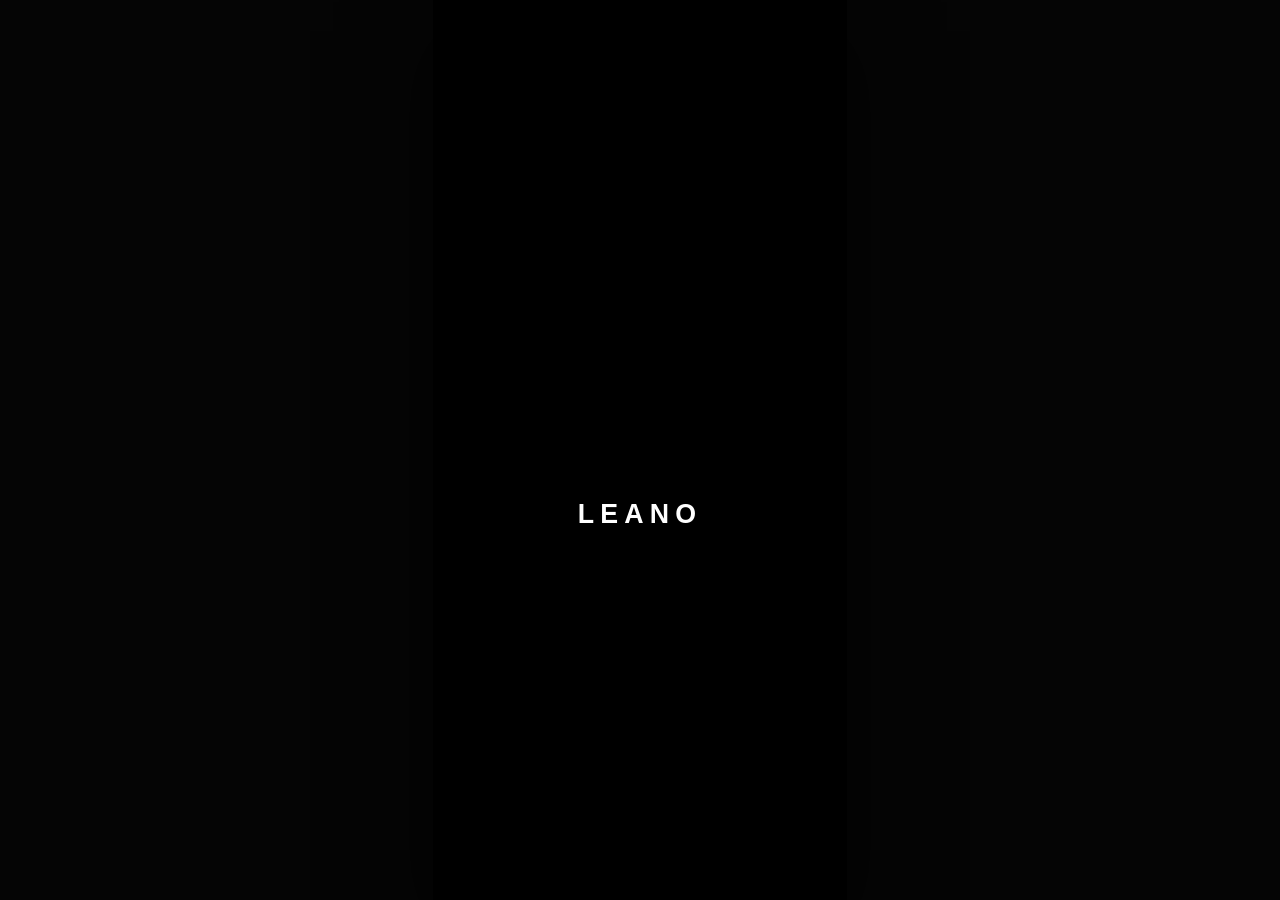
<file: index.html>
<!DOCTYPE html>
<html lang="zh-CN">
<head>
<meta charset="utf-8">
<meta name="viewport" content="width=device-width, initial-scale=1, maximum-scale=1, user-scalable=no, viewport-fit=cover">
<meta name="theme-color" content="#000000">
<link rel="icon" href="icons/icon-192.png">
<meta name="mobile-web-app-capable" content="yes">
<meta name="apple-mobile-web-app-capable" content="yes">
<meta name="apple-mobile-web-app-status-bar-style" content="black-translucent">
<meta name="apple-mobile-web-app-title" content="Leano">
<link rel="manifest" href="manifest.webmanifest">
<link rel="apple-touch-icon" href="icons/icon-180.png">
<title>Leano · 小手机</title>
<link rel="stylesheet" href="css/base.css">
<link rel="stylesheet" href="css/apps.css">
<link rel="stylesheet" href="css/theme.css">
</head>
<body>
<div id="stage">
  <div id="screen">
    <div id="boot" class="layer boot"></div>
    <div id="agegate" class="layer agegate hidden"></div>
    <div id="lock" class="layer lock hidden"></div>
    <div id="home" class="layer home hidden"></div>
    <div id="appview" class="layer appview hidden"></div>
    <div id="statusbar" class="statusbar hidden"></div>
    <div id="homeindicator" class="homeindicator hidden"></div>
    <div id="controlcenter" class="cc hidden"></div>
    <div id="notifcenter" class="notif hidden"></div>
    <div id="switcher" class="switcher hidden"></div>
    <div id="sheet" class="sheet hidden"></div>
    <div id="toast" class="toast hidden"></div>
    <div id="curtain" class="curtain"></div>
  </div>
</div>
<script src="js/icons.js"></script>
<script src="js/data.js"></script>
<script src="js/store.js"></script>
<script src="js/ui.js"></script>
<script src="js/engine.js"></script>
<script src="js/home.js"></script>
<script src="js/apps-core.js"></script>
<script src="js/apps-extra.js"></script>
<script src="js/system.js"></script>
<script src="js/main.js"></script>
</body>
</html>
</file>
<file: css/base.css>
/* ============ Leano base ============ */
:root{
  --ink:#0a0a0a; --ink2:#141414; --paper:#f4f4f0; --gray:#9a9a9a; --gray2:#6f6f6f;
  --line:rgba(255,255,255,.14); --line2:rgba(0,0,0,.12);
  --statusH:54px; --dockH:96px; --homebarH:30px;
  --sw:#ffffff; --t:#f2f2ee; --t2:#b8b8b4; --card:rgba(255,255,255,.08);
  --font:-apple-system,BlinkMacSystemFont,"SF Pro Display","PingFang SC","HarmonyOS Sans SC","Microsoft YaHei",sans-serif;
}
*{box-sizing:border-box; -webkit-tap-highlight-color:transparent; user-select:none;}
html,body{margin:0;padding:0;background:#000;height:100%;overflow:hidden;font-family:var(--font);}
img{-webkit-user-drag:none;}
#stage{position:fixed; inset:0; background:#050505; display:flex; align-items:center; justify-content:center;}
#screen{position:relative; width:402px; height:874px; overflow:hidden; background:#000; transform-origin:center center;
  box-shadow:0 30px 80px rgba(0,0,0,.7); border-radius:0;}
.layer{position:absolute; inset:0;}
.hidden{display:none !important;}
.curtain{position:absolute; inset:0; background:#000; opacity:0; pointer-events:none; z-index:120; transition:opacity .25s;}

/* ---------- boot ---------- */
.boot{background:#000; display:flex; flex-direction:column; align-items:center; justify-content:center; z-index:100;}
.boot .logo{width:110px;height:110px; display:flex;align-items:center;justify-content:center; animation:bootPulse 1s ease;}
.boot .brand{margin-top:14px; color:#fff; font-size:26px; font-weight:700; letter-spacing:6px; opacity:0; animation:bootFade .7s .2s forwards;}
@keyframes bootPulse{0%{transform:scale(.7);opacity:.2}60%{transform:scale(1.06);opacity:1}100%{transform:scale(1)}}
@keyframes bootFade{to{opacity:1}}
.boot.done{animation:bootOut .45s forwards;}
@keyframes bootOut{to{opacity:0; visibility:hidden}}

/* ---------- age gate ---------- */
.agegate{background:#000; z-index:90; display:flex; flex-direction:column; align-items:center; justify-content:center; padding:40px;}
.agegate .ag-card{width:100%; text-align:center;}
.agegate .ag-logo{width:96px;height:96px;margin:0 auto 18px;}
.agegate h1{color:#fff; font-size:30px; margin:0 0 6px; letter-spacing:4px; font-weight:700;}
.agegate .ag-sub{color:var(--t2); font-size:13px; letter-spacing:2px; margin-bottom:34px;}
.agegate .ag-note{color:#cfcfc9; font-size:13.5px; line-height:1.9; margin-bottom:30px; text-align:left; background:rgba(255,255,255,.05); border:1px solid var(--line); border-radius:18px; padding:16px 18px;}
.agegate .ag-note b{color:#fff;}
.agegate .ag-btn{width:100%; background:#fff; color:#000; font-size:16px; font-weight:600; padding:16px; border-radius:999px; cursor:pointer; border:none; transition:transform .12s, opacity .2s;}
.agegate .ag-btn:active{transform:scale(.97); opacity:.85;}
.agegate .ag-legal{margin-top:16px; color:var(--gray2); font-size:10.5px; line-height:1.7;}

/* ---------- lock ---------- */
.lock{background:#000; z-index:60;}
.lock .lock-bg{position:absolute; inset:0; background-size:cover; background-position:center; filter:brightness(.92); transform:scale(1.02);}
.lock .lock-shade{position:absolute; inset:0; background:linear-gradient(180deg,rgba(0,0,0,.28) 0%,rgba(0,0,0,.05) 32%,rgba(0,0,0,.05) 55%,rgba(0,0,0,.5) 100%);}
.lock .lock-top{position:absolute; top:116px; left:0; right:0; text-align:center;}
.lock .lock-date{color:rgba(255,255,255,.94); font-size:16px; letter-spacing:1px; text-shadow:0 1px 12px rgba(0,0,0,.5);}
.lock .lock-time{color:#fff; font-size:96px; font-weight:600; line-height:1.08; letter-spacing:-2px; text-shadow:0 2px 24px rgba(0,0,0,.45); font-variant-numeric:tabular-nums;}
.lock .lock-btm{position:absolute; left:0; right:0; bottom:56px; display:flex; align-items:flex-end; justify-content:space-between; padding:0 34px;}
.lock .lock-orb{width:62px; height:62px; border-radius:50%; background:linear-gradient(145deg, rgba(255,255,255,.38), rgba(255,255,255,.10)); border:1px solid rgba(255,255,255,.55); backdrop-filter:blur(18px) saturate(1.6); -webkit-backdrop-filter:blur(18px) saturate(1.6); box-shadow:0 8px 22px rgba(0,0,0,.28), inset 0 1px 0 rgba(255,255,255,.65), inset 0 -6px 12px rgba(255,255,255,.14); display:flex; align-items:center; justify-content:center; cursor:pointer; transition:transform .15s, background .2s; color:#fff;}
.lock .lock-orb:active{transform:scale(.92); background:linear-gradient(145deg, rgba(255,255,255,.5), rgba(255,255,255,.16));}
.lock .lock-mid{display:flex; flex-direction:column; align-items:center;}
.lock .lock-pill{display:flex; align-items:center; gap:8px; background:rgba(20,20,20,.66); border:1px solid rgba(255,255,255,.18); backdrop-filter:blur(14px); color:#fff; font-size:13px; padding:12px 20px; border-radius:999px; box-shadow:0 8px 24px rgba(0,0,0,.35);}
.lock .lock-pill .dot{width:7px;height:7px;border-radius:50%;background:#fff;opacity:.9;}
.lock .lock-hint{margin-top:0; color:rgba(255,255,255,.95); font-size:13px; letter-spacing:1px; text-shadow:0 1px 8px rgba(0,0,0,.6); display:flex; flex-direction:column; align-items:center; gap:4px;}
.lock .lock-hint .up{font-size:18px; animation:hintFloat 1.6s ease-in-out infinite;}
@keyframes hintFloat{0%,100%{transform:translateY(0)}50%{transform:translateY(-4px)}}

/* ---------- home ---------- */
.home{background:#000; z-index:10;}
.home-bg{position:absolute; inset:0; background-size:cover; background-position:center; filter:brightness(.78) saturate(.4);}
.home-shade{position:absolute; inset:0; background:linear-gradient(180deg,rgba(0,0,0,.5) 0%,rgba(0,0,0,.12) 34%,rgba(0,0,0,.12) 60%,rgba(0,0,0,.62) 100%);}
.home-pages{position:absolute; top:0; bottom:0; left:0; right:0; overflow:hidden;}
.home-track{position:absolute; top:0; bottom:0; left:0; display:flex; transition:transform .32s cubic-bezier(.3,.7,.2,1); will-change:transform;}
.page{width:402px; height:100%; position:relative; padding:74px 22px 110px; display:flex; flex-direction:column;}
.page::-webkit-scrollbar{display:none;}

/* widget strip */
.widget-strip{display:flex; gap:10px; margin-bottom:18px; flex:none;}
.widget-time{flex:1.3; min-width:0; background:linear-gradient(155deg, rgba(255,255,255,.30), rgba(255,255,255,.07)); border:1px solid rgba(255,255,255,.45); backdrop-filter:blur(24px) saturate(1.6); -webkit-backdrop-filter:blur(24px) saturate(1.6); border-radius:28px; padding:14px 16px; display:flex; flex-direction:column; justify-content:center; box-shadow:0 12px 30px rgba(0,0,0,.28), inset 0 1px 0 rgba(255,255,255,.6); position:relative; overflow:hidden;}
.wt-date{color:rgba(255,255,255,.92); font-size:12.5px; letter-spacing:.6px; font-weight:500; text-shadow:0 1px 8px rgba(0,0,0,.5);}
.wt-time{color:#fff; font-size:64px; font-weight:200; letter-spacing:-3px; font-variant-numeric:tabular-nums; line-height:1.02; margin:2px 0; text-shadow:0 2px 18px rgba(0,0,0,.35);}
.wt-sub{color:rgba(255,255,255,.75); font-size:11px; letter-spacing:1px; text-shadow:0 1px 8px rgba(0,0,0,.5);}
.widget-mini{flex:1.4; display:grid; grid-template-columns:1fr 1fr; gap:6px;}
.w-mini{background:linear-gradient(155deg, rgba(255,255,255,.24), rgba(255,255,255,.05)); border:1px solid rgba(255,255,255,.4); backdrop-filter:blur(18px) saturate(1.5); -webkit-backdrop-filter:blur(18px) saturate(1.5); border-radius:16px; display:flex; flex-direction:column; align-items:center; justify-content:center; gap:3px; padding:6px 2px; min-height:56px; box-shadow:inset 0 1px 0 rgba(255,255,255,.4);}
.w-mini .wm-ico{width:20px;height:20px;display:flex;align-items:center;justify-content:center;}
.w-mini .wm-t{color:#fff; font-size:15px; font-weight:700; letter-spacing:-.2px; font-variant-numeric:tabular-nums;}
.w-mini .wm-s{color:rgba(255,255,255,.6); font-size:8.5px; letter-spacing:.5px;}
.w-photo{flex:.72; border-radius:26px; overflow:hidden; border:1px solid rgba(255,255,255,.45); position:relative; min-height:104px; background:linear-gradient(155deg, rgba(255,255,255,.28), rgba(255,255,255,.06)); box-shadow:0 12px 26px rgba(0,0,0,.25), inset 0 1px 0 rgba(255,255,255,.5);}
.w-photo img{width:100%; height:100%; object-fit:cover; display:block;}

/* app grid */
.app-grid{display:grid; grid-template-columns:repeat(4,1fr); gap:16px 6px; flex:none;}
.app-cell{display:flex; flex-direction:column; align-items:center; gap:6px; cursor:pointer;}
.app-cell .ic{width:60px; height:60px; border-radius:15px; overflow:hidden; position:relative; box-shadow:0 6px 16px rgba(0,0,0,.35); transition:transform .12s;}
.app-cell .ic img{width:100%;height:100%; display:block;}
.app-cell:active .ic{transform:scale(.9);}
.app-cell .lb{color:#fff; font-size:11.5px; text-shadow:0 1px 6px rgba(0,0,0,.8); max-width:72px; text-align:center; letter-spacing:.3px;}
.app-cell .bdg{position:absolute; top:-4px; right:-4px; min-width:17px; height:17px; padding:0 4px; background:#ff3b30; color:#fff; font-size:10px; font-weight:700; border-radius:999px; display:flex; align-items:center; justify-content:center; box-shadow:0 2px 6px rgba(0,0,0,.4);}
.home-sec{height:14px; flex:none;}

/* couple widget */
.couple-card{margin:2px 0 16px; background:linear-gradient(155deg, rgba(255,255,255,.26), rgba(255,255,255,.06)); border:1px solid rgba(255,255,255,.45); backdrop-filter:blur(24px) saturate(1.6); -webkit-backdrop-filter:blur(24px) saturate(1.6); border-radius:28px; padding:16px; display:flex; align-items:center; gap:14px; flex:none; cursor:pointer; box-shadow:0 12px 30px rgba(0,0,0,.28), inset 0 1px 0 rgba(255,255,255,.55);}
.couple-avs{display:flex; flex-direction:column; gap:0; position:relative;}
.couple-avs .big{width:54px;height:54px;border-radius:50%;border:2px solid #fff;overflow:hidden;}
.couple-avs .big img{width:100%;height:100%;}
.couple-avs .heart{position:absolute; left:-16px; top:50%; transform:translateY(-50%); width:26px;height:26px; background:#fff; border-radius:50%; display:flex;align-items:center;justify-content:center; color:#000;}
.couple-info{flex:1; min-width:0;}
.couple-names{color:#fff; font-size:17px; font-weight:700; letter-spacing:.5px; display:flex; gap:8px; align-items:center;}
.couple-sub{color:rgba(255,255,255,.68); font-size:12px; margin-top:4px; letter-spacing:.5px;}
.couple-days{margin-top:8px; display:inline-block; background:rgba(255,255,255,.1); border-radius:999px; padding:3px 12px; color:#fff; font-size:11px;}
.love-btn{flex:none; background:#fff; color:#000; border:none; border-radius:999px; padding:10px 16px; font-size:13px; font-weight:700; cursor:pointer; transition:transform .12s;}
.love-btn:active{transform:scale(.92);}
.love-btn.loved{background:transparent; color:#fff; border:1.5px solid rgba(255,255,255,.8);}

/* page2 extras */
.lover-card{background:linear-gradient(155deg, rgba(255,255,255,.24), rgba(255,255,255,.05)); border:1px solid rgba(255,255,255,.45); backdrop-filter:blur(22px) saturate(1.6); -webkit-backdrop-filter:blur(22px) saturate(1.6); border-radius:26px; padding:14px; display:flex; align-items:center; gap:12px; flex:1; cursor:pointer; min-width:0; box-shadow:0 10px 26px rgba(0,0,0,.25), inset 0 1px 0 rgba(255,255,255,.5);}
.lover-card .av{width:56px;height:56px;border-radius:50%;overflow:hidden;border:2px solid #fff;flex:none;}
.lover-card .av img{width:100%;height:100%;}
.lover-card .nm{color:#fff;font-size:17px;font-weight:700;}
.lover-card .tg{color:rgba(255,255,255,.6); font-size:11px; margin-top:3px; letter-spacing:.4px; white-space:nowrap; overflow:hidden; text-overflow:ellipsis;}
.lover-card .arr{color:#fff; margin-left:auto; opacity:.7; font-size:18px;}
.top2{display:flex; gap:10px; margin-bottom:16px; flex:none;}
.top2 .mini2{width:132px; display:grid; grid-template-columns:1fr 1fr; gap:8px; flex:none;}
.mini2 .w-mini{min-height:68px;}

/* collage */
.collage{position:relative; height:136px; margin:2px 10px 16px; flex:none;}
.collage .ph{position:absolute; width:112px; height:136px; background:#e8e6df; border:6px solid #efede6; border-bottom-width:22px; box-shadow:0 8px 20px rgba(0,0,0,.45); transform:rotate(var(--r,0deg)); overflow:hidden;}
.collage .ph img{width:100%;height:100%;object-fit:cover; filter:contrast(1.02);}
.collage .ph .cap{position:absolute; left:0;right:0;bottom:2px; text-align:center; color:#333; font-size:8px; letter-spacing:2px; font-weight:600;}

/* page dots */
.dots{position:absolute; bottom:106px; left:0; right:0; display:flex; justify-content:center; gap:7px; z-index:5;}
.dots i{width:7px;height:7px;border-radius:50%;background:rgba(255,255,255,.35); transition:all .25s;}
.dots i.on{width:16px;border-radius:4px;background:#fff;}

/* dock */
.dock{position:absolute; left:0; right:0; bottom:36px; z-index:6; display:flex; justify-content:center;}
.dock-in{background:rgba(18,18,18,.5); border:1px solid var(--line); backdrop-filter:blur(20px); border-radius:30px; padding:8px 10px; display:flex; gap:4px;}
.dock .app-cell{margin:0 6px;}
.dock .app-cell .lb{display:none;}
.dock .app-cell .ic{width:54px;height:54px;border-radius:14px;}

/* ---------- status bar / island ---------- */
.statusbar{position:absolute; top:0; left:0; right:0; height:var(--statusH); z-index:40; color:#fff; pointer-events:none;}
.sb-in{position:absolute; top:16px; left:0; right:0; height:22px; display:flex; align-items:center; justify-content:space-between; padding:0 22px; font-size:15px; font-weight:600; letter-spacing:.2px; font-variant-numeric:tabular-nums;}
.sb-left{display:flex; align-items:center; gap:6px; min-width:54px;}
.sb-right{display:flex; align-items:center; gap:6px;}
.sb-right img{height:13px; display:block;}
.island{position:absolute; top:10px; left:50%; transform:translateX(-50%); width:120px; height:34px; background:#000; border-radius:20px; z-index:41;}
.island .cam{position:absolute; right:11px; top:50%; transform:translateY(-50%); width:11px;height:11px;border-radius:50%; background:rgba(30,30,40,.9); border:1px solid rgba(255,255,255,.12);}
.island .cam::after{content:''; position:absolute; inset:3px; border-radius:50%; background:rgba(90,110,140,.55);}
.statusbar.sb-light .sb-in{color:#fff;}

/* home indicator */
.homeindicator{position:absolute; bottom:0; left:0; right:0; height:34px; z-index:44; display:flex; justify-content:center; align-items:flex-start; pointer-events:none;}
.hi-bar{width:138px; height:5px; border-radius:3px; background:rgba(255,255,255,.92); margin-top:9px; box-shadow:0 0 6px rgba(0,0,0,.3); pointer-events:auto;}
.hi-grab{position:absolute; inset:0;}

/* ---------- control center ---------- */
.cc{position:absolute; inset:0; z-index:50; background:rgba(10,10,10,.4); backdrop-filter:blur(26px) saturate(.8); color:#fff; display:flex; flex-direction:column; justify-content:flex-start; padding:70px 20px 30px; transform:translateY(-101%); transition:transform .38s cubic-bezier(.32,.7,.24,1);}
.cc.open{transform:translateY(0);}
.cc .cc-grid{display:grid; grid-template-columns:repeat(4,1fr); gap:12px; margin-bottom:22px;}
.cc-tile{aspect-ratio:1; border-radius:22px; background:rgba(255,255,255,.09); border:1px solid rgba(255,255,255,.1); display:flex; flex-direction:column; align-items:center; justify-content:center; gap:8px; cursor:pointer; transition:background .2s, transform .12s; position:relative;}
.cc-tile:active{transform:scale(.93);}
.cc-tile .ct-ic{width:24px;height:24px;display:flex;align-items:center;justify-content:center;}
.cc-tile .ct-lb{font-size:10.5px; letter-spacing:.3px; color:rgba(255,255,255,.85);}
.cc-tile.on{background:#fff; color:#000;}
.cc-tile.on .ct-lb{color:#000;}
.cc-tile.danger.on{background:#ff453a;}
.cc-title{font-size:22px; font-weight:700; margin:2px 0 14px; letter-spacing:.5px;}
.cc-row{display:flex; align-items:center; gap:12px; margin-bottom:14px; background:rgba(255,255,255,.07); border:1px solid rgba(255,255,255,.09); border-radius:20px; padding:12px 16px;}
.cc-row .cr-lb{font-size:13px; opacity:.85;}
.cc-row input[type=range]{flex:1; -webkit-appearance:none; appearance:none; height:6px; border-radius:3px; background:rgba(255,255,255,.25); outline:none;}
.cc-row input[type=range]::-webkit-slider-thumb{-webkit-appearance:none; width:24px;height:24px;border-radius:50%;background:#fff;}
.cc-now{display:flex; align-items:center; gap:14px; margin-top:auto;}
.cc-now .cn-art{width:54px;height:54px;border-radius:14px;background:#111;display:flex;align-items:center;justify-content:center;border:1px solid rgba(255,255,255,.15);}
.cc-now .cn-t{font-size:14px; font-weight:600;}
.cc-now .cn-s{font-size:11px; color:rgba(255,255,255,.55); margin-top:2px;}

/* ---------- notifications ---------- */
.notif{position:absolute; inset:0; z-index:50; transform:translateY(-101%); transition:transform .38s cubic-bezier(.32,.7,.24,1); background:linear-gradient(180deg,rgba(8,8,8,.55) 0%,rgba(8,8,8,.25) 40%,rgba(8,8,8,0) 70%);}
.notif.open{transform:translateY(0);}
.notif .nf-head{padding:64px 24px 10px; display:flex; align-items:center; justify-content:space-between;}
.notif .nf-head .t{color:#fff; font-size:26px; font-weight:700;}
.notif .nf-list{padding:0 14px;}
.nf-card{background:rgba(255,255,255,.12); backdrop-filter:blur(20px); border:1px solid rgba(255,255,255,.12); border-radius:20px; padding:13px 15px; margin-bottom:10px; display:flex; gap:12px; align-items:flex-start; color:#fff;}
.nf-card .nf-av{width:40px;height:40px;border-radius:50%;overflow:hidden;flex:none;border:1px solid rgba(255,255,255,.2);}
.nf-card .nf-av img{width:100%;height:100%;}
.nf-card .nf-app{font-size:11px; color:rgba(255,255,255,.55); margin-bottom:3px; display:flex; gap:6px;}
.nf-card .nf-txt{font-size:13.5px; line-height:1.45;}
.nf-empty{text-align:center; color:rgba(255,255,255,.7); font-size:14px; margin-top:40px; display:flex; flex-direction:column; align-items:center; gap:10px;}

/* ---------- app switcher ---------- */
.switcher{position:absolute; inset:0; z-index:55; background:rgba(6,6,6,.86); backdrop-filter:blur(18px); display:flex; flex-direction:column; justify-content:center;}
.switcher .sw-title{color:#fff; opacity:.7; font-size:13px; text-align:center; letter-spacing:2px; margin-bottom:14px;}
.sw-track{display:flex; gap:16px; overflow-x:auto; padding:10px 24px 40px; scroll-snap-type:x mandatory;}
.sw-card{width:240px; height:420px; border-radius:26px; background:var(--ink2); border:1px solid rgba(255,255,255,.14); flex:none; scroll-snap-align:center; position:relative; overflow:hidden; box-shadow:0 24px 60px rgba(0,0,0,.55); display:flex; flex-direction:column;}
.sw-card .sw-top{height:50px; flex:none; display:flex; align-items:flex-end; justify-content:center; padding-bottom:6px;}
.sw-card .sw-top .is{width:70px;height:22px;background:#000;border-radius:14px;}
.sw-card .sw-body{flex:1; margin:0 12px 12px; border-radius:18px; background:#0d0d0d; display:flex; flex-direction:column; align-items:center; justify-content:center; gap:10px; color:#fff; position:relative; overflow:hidden;}
.sw-card .sw-body .sc-t{font-size:16px; font-weight:600;}
.sw-card .sw-body .sc-s{font-size:11px; color:rgba(255,255,255,.5);}
.sw-card .sw-x{position:absolute; top:-8px; right:-4px; width:26px;height:26px;border-radius:50%;background:rgba(255,255,255,.2); color:#fff; display:flex;align-items:center;justify-content:center; font-size:12px; cursor:pointer; z-index:3;}
.sw-close{text-align:center; margin-top:8px; color:#fff;}
.sw-close button{background:rgba(255,255,255,.16); color:#fff; border:none; border-radius:999px; padding:10px 26px; font-size:13px; cursor:pointer;}

/* ---------- toast / sheet ---------- */
.toast{position:absolute; left:50%; bottom:90px; transform:translateX(-50%) translateY(10px); background:rgba(28,28,28,.92); border:1px solid rgba(255,255,255,.2); color:#fff; font-size:13px; padding:11px 20px; border-radius:999px; z-index:95; opacity:0; transition:all .25s; pointer-events:none; max-width:80%; text-align:center; box-shadow:0 10px 30px rgba(0,0,0,.4);}
.toast.show{opacity:1; transform:translateX(-50%) translateY(0);}
.sheet{position:absolute; inset:0; z-index:88; background:rgba(0,0,0,.35); display:flex; align-items:flex-end; justify-content:center; opacity:0; transition:opacity .25s; pointer-events:none;}
.sheet.open{opacity:1; pointer-events:auto;}
.sheet .sh-card{width:100%; background:#141414; color:#fff; border-radius:28px 28px 0 0; padding:10px 22px 26px; transform:translateY(30px); transition:transform .28s cubic-bezier(.3,.7,.2,1); max-height:80%; display:flex; flex-direction:column;}
.sheet.open .sh-card{transform:translateY(0);}
.sheet .sh-grip{width:40px;height:4px;border-radius:2px;background:rgba(255,255,255,.25);margin:6px auto 14px;}
.sheet .sh-title{font-size:16px; font-weight:700; text-align:center; margin-bottom:6px;}
.sheet .sh-body{font-size:13px; color:rgba(255,255,255,.82); line-height:1.8; overflow-y:auto; padding:6px 4px;}
.sheet .sh-btn{margin-top:14px; width:100%; padding:13px; border-radius:999px; border:none; background:#fff; color:#000; font-size:15px; font-weight:600; cursor:pointer; flex:none;}

/* generic inputs */
.le-input{width:100%; background:rgba(255,255,255,.07); border:1px solid rgba(255,255,255,.16); color:#fff; border-radius:14px; padding:12px 14px; font-size:14px; font-family:var(--font); outline:none; transition:border .2s;}
.le-input:focus{border-color:rgba(255,255,255,.5);}
.le-input::placeholder{color:rgba(255,255,255,.35);}
.le-btn{background:#fff; color:#000; border:none; border-radius:999px; padding:12px 20px; font-size:14px; font-weight:700; cursor:pointer; font-family:var(--font);}
.le-btn:active{transform:scale(.97);}
.le-btn.ghost{background:rgba(255,255,255,.1); color:#fff; border:1px solid rgba(255,255,255,.2);}
.le-btn.danger{background:rgba(255,255,255,.1); color:#ff6b61; border:1px solid rgba(255,120,110,.35);}
.le-btn:disabled{opacity:.4;}
.le-row{display:flex; gap:8px; align-items:center;}
.scroll-y{overflow-y:auto; scrollbar-width:none;}
.scroll-y::-webkit-scrollbar{display:none;}
/* ---- 手机触屏手势支持 ---- */
#lock, .home-pages, .cc, .notif, #homeindicator .hi-bar, .topzone-touch { touch-action:none; }
html, body { overscroll-behavior:none; }

.w-photo-tag{position:absolute; left:8px; bottom:8px; background:rgba(18,18,18,.45); border:1px solid rgba(255,255,255,.35); backdrop-filter:blur(8px); -webkit-backdrop-filter:blur(8px); color:#fff; font-size:9px; letter-spacing:1px; padding:3px 9px; border-radius:999px;}
.ios-clock .wt-time{font-size:58px;}
</file>
<file: css/apps.css>
/* ============ App chrome ============ */
.appview{position:absolute; inset:0; z-index:20;}
.app{position:absolute; inset:0; background:#000; color:#fff; display:flex; flex-direction:column; padding-top:var(--statusH); overflow:hidden;}
.app .bg-img{position:absolute; inset:0; background-size:cover; background-position:center; filter:grayscale(1) brightness(.85);}
.app .bg-shade{position:absolute; inset:0; background:linear-gradient(180deg,rgba(0,0,0,.55),rgba(0,0,0,.3) 30%,rgba(0,0,0,.75));}
.app .body{position:relative; flex:1; min-height:0; display:flex; flex-direction:column;}
.app-head{position:relative; height:46px; flex:none; display:flex; align-items:center; justify-content:space-between; padding:0 6px; z-index:2;}
.app-head .ah-t{font-size:16px; font-weight:700; letter-spacing:.4px; position:absolute; left:50%; top:50%; transform:translate(-50%,-50%); max-width:60%; white-space:nowrap; overflow:hidden; text-overflow:ellipsis;}
.app-head .ah-btn{width:34px;height:34px; border-radius:50%; background:rgba(255,255,255,.14); border:none; color:#fff; display:flex;align-items:center;justify-content:center; cursor:pointer; font-size:17px; flex:none; transition:transform .12s, background .2s;}
.app-head .ah-btn:active{transform:scale(.9);}
.app-head .ah-side{display:flex; gap:6px; min-width:34px;}
.app-head .ah-spacer{width:34px; flex:none;}
.app-view-anim{animation:appIn .3s cubic-bezier(.3,.7,.2,1);}
@keyframes appIn{from{transform:scale(.9) translateY(6px); opacity:.35; border-radius:20px;} to{transform:none; opacity:1;}}
.app-view-out{animation:appOut .22s forwards;}
@keyframes appOut{to{transform:scale(.92); opacity:0;}}

/* segmented */
.seg{display:flex; background:rgba(255,255,255,.1); border-radius:12px; padding:3px; gap:2px; flex:none;}
.seg button{flex:1; border:none; background:transparent; color:rgba(255,255,255,.7); font-size:12.5px; padding:8px 0; border-radius:9px; cursor:pointer; font-family:var(--font); transition:all .2s;}
.seg button.on{background:#fff; color:#000; font-weight:600;}

/* ============ Chat ============ */
.chat-list{flex:1; padding:6px 14px; overflow-y:auto;}
.chat-card{display:flex; align-items:center; gap:12px; padding:10px 6px; border-bottom:1px solid rgba(255,255,255,.07); cursor:pointer;}
.chat-card .av{width:50px;height:50px;border-radius:50%;overflow:hidden;flex:none;position:relative;}
.chat-card .av img{width:100%;height:100%;}
.chat-card .cc-info{flex:1; min-width:0;}
.chat-card .cc-name{color:#fff; font-size:15.5px; font-weight:600;}
.chat-card .cc-last{color:rgba(255,255,255,.5); font-size:12.5px; margin-top:3px; white-space:nowrap; overflow:hidden; text-overflow:ellipsis;}
.chat-card .cc-meta{display:flex; flex-direction:column; align-items:flex-end; gap:5px;}
.chat-card .cc-time{color:rgba(255,255,255,.4); font-size:11px;}
.chat-card .cc-bdg{min-width:18px;height:18px;padding:0 5px;background:#fff;color:#000;font-size:10.5px;font-weight:700;border-radius:999px;display:flex;align-items:center;justify-content:center;}
.chat-empty{flex:1; display:flex; flex-direction:column; align-items:center; justify-content:center; gap:12px; color:rgba(255,255,255,.45);}
.chat-empty .ce-ic{width:70px;height:70px;border-radius:50%;background:rgba(255,255,255,.08);display:flex;align-items:center;justify-content:center;}
.conv{flex:1; position:relative; display:flex; flex-direction:column; min-height:0;}
.conv-msgs{flex:1; overflow-y:auto; padding:12px 14px 6px; display:flex; flex-direction:column; gap:8px;}
.msg{display:flex; gap:8px; align-items:flex-end; max-width:100%;}
.msg .m-av{width:30px;height:30px;border-radius:50%;overflow:hidden;flex:none;}
.msg .m-av img{width:100%;height:100%;}
.msg .m-bub{max-width:72%; padding:10px 14px; border-radius:18px; font-size:14px; line-height:1.55; word-break:break-word; white-space:pre-wrap;}
.msg.them{align-self:flex-start; padding-right:40px;}
.msg.them .m-bub{background:rgba(255,255,255,.12); border:1px solid rgba(255,255,255,.1); border-bottom-left-radius:5px; color:#fff;}
.msg.me{align-self:flex-end; flex-direction:row-reverse; padding-left:40px;}
.msg.me .m-bub{background:#fff; color:#000; border-bottom-right-radius:5px;}
.msg .m-time{font-size:9.5px; color:rgba(255,255,255,.35); align-self:flex-end; padding-bottom:4px;}
.typing{display:flex; gap:4px; padding:12px 0; align-items:center; padding-left:8px;}
.typing .bub{display:flex; gap:4px; background:rgba(255,255,255,.12); padding:11px 14px; border-radius:18px;}
.typing i{width:6px;height:6px;border-radius:50%;background:rgba(255,255,255,.7); animation:tp 1.2s infinite;}
.typing i:nth-child(2){animation-delay:.18s}
.typing i:nth-child(3){animation-delay:.36s}
@keyframes tp{0%,100%{opacity:.25; transform:translateY(0)}50%{opacity:1; transform:translateY(-3px)}}
.conv-bar{flex:none; display:flex; align-items:center; gap:8px; padding:8px 10px 12px; background:linear-gradient(180deg,rgba(0,0,0,0),rgba(0,0,0,.55));}
.conv-bar input{flex:1; background:rgba(255,255,255,.12); border:1px solid rgba(255,255,255,.14); color:#fff; border-radius:20px; padding:10px 16px; font-size:14px; outline:none; font-family:var(--font);}
.conv-bar input::placeholder{color:rgba(255,255,255,.4);}
.conv-bar .send{width:38px;height:38px;border-radius:50%;background:#fff;color:#000;border:none;display:flex;align-items:center;justify-content:center;cursor:pointer;flex:none;}
.conv-bar .send:active{transform:scale(.9);}
.conv-bar .callb{width:38px;height:38px;border-radius:50%;background:rgba(255,255,255,.14);color:#fff;border:none;display:flex;align-items:center;justify-content:center;cursor:pointer;flex:none;}

/* ============ Roles hub ============ */
.hub{flex:1; display:flex; flex-direction:column; min-height:0;}
.hub-tabs{padding:2px 14px 10px; display:flex; gap:6px; flex:none;}
.hub-tabs button{flex:1; border:none; background:rgba(255,255,255,.08); color:rgba(255,255,255,.75); font-size:13px; padding:9px 0; border-radius:12px; cursor:pointer; font-family:var(--font);}
.hub-tabs button.on{background:#fff; color:#000; font-weight:700;}
.hub-body{flex:1; overflow-y:auto; padding:4px 16px 20px;}
.char-card{display:flex; gap:12px; background:rgba(255,255,255,.07); border:1px solid rgba(255,255,255,.1); border-radius:18px; padding:13px; margin-bottom:12px; align-items:center;}
.char-card .av{width:58px;height:58px;border-radius:50%;overflow:hidden;flex:none;border:1.5px solid rgba(255,255,255,.6);}
.char-card .av img{width:100%;height:100%;}
.char-card .ch-info{flex:1; min-width:0;}
.char-card .ch-name{color:#fff; font-size:16px; font-weight:700; display:flex; align-items:center; gap:8px;}
.char-card .ch-tag{font-size:11px; color:rgba(255,255,255,.55); margin-top:3px; line-height:1.5;}
.char-card .ch-bio{font-size:12px; color:rgba(255,255,255,.7); margin-top:4px; line-height:1.55; display:-webkit-box; -webkit-line-clamp:2; -webkit-box-orient:vertical; overflow:hidden;}
.char-card .ch-act{flex:none; display:flex; flex-direction:column; gap:6px;}
.chip{display:inline-block; background:rgba(255,255,255,.12); color:rgba(255,255,255,.85); border-radius:999px; padding:2px 9px; font-size:10px; margin-right:4px;}
.lock-badge{display:inline-flex; align-items:center; gap:4px; background:rgba(255,255,255,.12); border-radius:999px; padding:2px 9px; font-size:10px; color:rgba(255,255,255,.7);}
.field{margin-bottom:14px;}
.field .fl{font-size:12px; color:rgba(255,255,255,.6); margin-bottom:6px; letter-spacing:.3px;}
.field .fl b{color:#fff;}
.field textarea.le-input{resize:none; min-height:76px; line-height:1.6;}
.tagpick{display:flex; flex-wrap:wrap; gap:7px;}
.tagpick button{border:1px solid rgba(255,255,255,.2); background:rgba(255,255,255,.06); color:rgba(255,255,255,.75); border-radius:999px; padding:7px 14px; font-size:12px; cursor:pointer; font-family:var(--font);}
.tagpick button.on{background:#fff; color:#000; border-color:#fff; font-weight:600;}
.key-box{background:rgba(255,255,255,.06); border:1px dashed rgba(255,255,255,.25); border-radius:18px; padding:16px; text-align:center; margin-bottom:14px;}
.key-box .kb-t{font-size:12.5px; color:rgba(255,255,255,.6); line-height:1.7; margin-bottom:12px;}
.code-input{letter-spacing:3px; text-transform:uppercase; text-align:center; font-weight:700;}

/* ============ Phone ============ */
.phone-tabs{padding:4px 16px 6px; flex:none;}
.phone-body{flex:1; display:flex; flex-direction:column; min-height:0; padding:6px 0 0;}
.dialpad{flex:1; display:flex; flex-direction:column; justify-content:center; padding:4px 34px 8px; gap:10px;}
.dial-row{display:flex; justify-content:space-between;}
.dial-key{width:68px;height:68px;border-radius:50%;background:rgba(255,255,255,.09); border:1px solid rgba(255,255,255,.08); color:#fff; display:flex; flex-direction:column; align-items:center; justify-content:center; cursor:pointer; transition:background .15s, transform .1s;}
.dial-key:active{background:rgba(255,255,255,.25); transform:scale(.94);}
.dial-key .dk-n{font-size:24px; font-weight:500; line-height:1;}
.dial-key .dk-l{font-size:9px; letter-spacing:1.5px; color:rgba(255,255,255,.5); margin-top:3px;}
.dial-num{text-align:center; color:#fff; font-size:26px; letter-spacing:2px; min-height:40px; padding:0 20px; font-variant-numeric:tabular-nums;}
.dial-ops{display:flex; justify-content:center; align-items:center; gap:46px; padding-bottom:8px;}
.dial-ops button{border:none; background:none; color:#fff; cursor:pointer; display:flex; flex-direction:column; align-items:center; gap:4px; font-size:11px; font-family:var(--font);}
.call-btn{width:64px;height:64px;border-radius:50%;background:#34c759;color:#fff;display:flex;align-items:center;justify-content:center;font-size:26px; cursor:pointer; box-shadow:0 6px 20px rgba(52,199,89,.4); border:none;}
.call-btn:active{transform:scale(.93);}
.del-btn{font-size:20px; min-width:64px;}
.recents{flex:1; overflow-y:auto; padding:4px 18px;}
.rec-row{display:flex; align-items:center; gap:12px; padding:11px 2px; border-bottom:1px solid rgba(255,255,255,.07); cursor:pointer;}
.rec-row .rr-av{width:42px;height:42px;border-radius:50%;overflow:hidden;flex:none;}
.rec-row .rr-av img{width:100%;height:100%;}
.rec-row .rr-n{color:#fff; font-size:15px; font-weight:600;}
.rec-row .rr-s{color:rgba(255,255,255,.5); font-size:12px; margin-top:2px;}
.rec-row .rr-ic{margin-left:auto; color:rgba(255,255,255,.5); font-size:14px;}
.call-screen{position:absolute; inset:0; z-index:30; background:#000; display:flex; flex-direction:column; align-items:center; padding-top:70px;}
.call-screen .cs-bg{position:absolute; inset:0; background-size:cover; background-position:center; filter:grayscale(1) brightness(.35); transform:scale(1.1);}
.call-screen .cs-shade{position:absolute; inset:0; background:linear-gradient(180deg,rgba(0,0,0,.4),rgba(0,0,0,.7));}
.call-screen .cs-in{position:relative; z-index:2; display:flex; flex-direction:column; align-items:center; height:100%; width:100%; padding:30px 30px 60px;}
.cs-state{font-size:13px; color:rgba(255,255,255,.8); letter-spacing:3px; margin-bottom:20px;}
.cs-av{width:110px;height:110px;border-radius:50%;overflow:hidden;border:3px solid rgba(255,255,255,.85); box-shadow:0 20px 60px rgba(0,0,0,.6);}
.cs-av img{width:100%;height:100%;}
.cs-name{color:#fff; font-size:28px; font-weight:700; margin-top:22px;}
.cs-sub{color:rgba(255,255,255,.6); font-size:14px; margin-top:8px; font-variant-numeric:tabular-nums;}
.cs-caption{position:absolute; bottom:150px; left:50%; transform:translateX(-50%); color:rgba(255,255,255,.85); background:rgba(255,255,255,.12); backdrop-filter:blur(8px); padding:10px 18px; border-radius:16px; font-size:13.5px; max-width:82%; text-align:center; white-space:nowrap; overflow:hidden; text-overflow:ellipsis;}
.cs-ops{position:absolute; bottom:64px; left:0; right:0; display:flex; justify-content:center; gap:36px; z-index:2;}
.cs-op{width:60px;height:60px;border-radius:50%;background:rgba(255,255,255,.14);color:#fff;border:none;display:flex;align-items:center;justify-content:center;font-size:22px;cursor:pointer;}
.cs-op.end{background:#ff3b30; width:68px;height:68px;}
.cs-op:active{transform:scale(.93);}

/* ============ Camera ============ */
.camera-app{background:#000;}
.cam-stage{flex:1; position:relative; overflow:hidden;}
.cam-canvas{width:100%;height:100%; display:block;}
.cam-gridlines{position:absolute; inset:0; pointer-events:none; opacity:.5;}
.cam-gridlines::before,.cam-gridlines::after{content:''; position:absolute; background:rgba(255,255,255,.25);}
.cam-gridlines::before{left:33.33%; right:33.33%; top:0; bottom:0; width:1px;}
.cam-gridlines::after{top:33.33%; bottom:33.33%; left:0; right:0; height:1px;}
.cam-ops{position:absolute; left:0; right:0; bottom:0; display:flex; justify-content:space-between; align-items:center; padding:14px 30px 22px; z-index:3; background:linear-gradient(180deg,rgba(0,0,0,0),rgba(0,0,0,.6));}
.cam-side{width:46px;height:46px;border-radius:50%;background:rgba(255,255,255,.12);color:#fff;border:none;display:flex;align-items:center;justify-content:center;cursor:pointer;}
.shutter{width:78px;height:78px;border-radius:50%;background:rgba(255,255,255,.98); border:4px solid rgba(255,255,255,.4); background-clip:padding-box; cursor:pointer; position:relative;}
.shutter:active{transform:scale(.94);}
.cam-flash{position:absolute; inset:0; background:#fff; opacity:0; pointer-events:none; z-index:5;}
.cam-flash.on{animation:flash .4s;}
@keyframes flash{0%{opacity:.95}100%{opacity:0}}
.cam-mode{position:absolute; top:12px; left:0; right:0; text-align:center; color:#fff; font-size:13px; letter-spacing:6px; z-index:3;}

/* ============ Photos ============ */
.photos-grid{flex:1; overflow-y:auto; padding:8px 4px 16px; display:grid; grid-template-columns:repeat(3,1fr); gap:2px; align-content:start;}
.photos-grid .ph-cell{aspect-ratio:1; cursor:pointer; position:relative; overflow:hidden; background:#111;}
.photos-grid .ph-cell img{width:100%;height:100%;object-fit:cover; display:block;}
.photos-grid .ph-cell:active{filter:brightness(.7);}
.photo-viewer{position:absolute; inset:0; background:#000; display:flex; flex-direction:column;}
.photo-viewer .pv-img{flex:1; display:flex; align-items:center; justify-content:center; min-height:0;}
.photo-viewer .pv-img img{max-width:100%; max-height:100%;}
.photo-viewer .pv-cap{text-align:center; color:rgba(255,255,255,.6); font-size:12px; padding:8px 0 18px;}

/* ============ Clock ============ */
.clock-app{background:#000;}
.clock-seg{padding:8px 30px 4px; flex:none;}
.world-list{flex:1; overflow-y:auto; padding:6px 20px;}
.wr-row{display:flex; align-items:center; padding:15px 2px; border-bottom:1px solid rgba(255,255,255,.08);}
.wr-row .wr-city{color:rgba(255,255,255,.85); font-size:15px; font-weight:600;}
.wr-row .wr-diff{color:rgba(255,255,255,.45); font-size:11px; margin-top:3px;}
.wr-row .wr-time{margin-left:auto; color:#fff; font-size:26px; font-weight:200; font-variant-numeric:tabular-nums; letter-spacing:1px;}
.stopwatch{flex:1; display:flex; flex-direction:column; align-items:center; justify-content:center;}
.sw-time{color:#fff; font-size:64px; font-weight:200; letter-spacing:2px; font-variant-numeric:tabular-nums;}
.sw-laps{width:100%; flex:1; overflow-y:auto; padding:6px 26px; margin-top:12px;}
.sw-lap{display:flex; justify-content:space-between; color:rgba(255,255,255,.7); font-size:13px; padding:8px 0; border-bottom:1px solid rgba(255,255,255,.06); font-variant-numeric:tabular-nums;}
.sw-ctl{display:flex; gap:20px; padding:16px 0 26px;}
.sw-ctl button{width:70px;height:70px;border-radius:50%;border:none;font-size:13px;font-weight:600;cursor:pointer;font-family:var(--font);}
.sw-ctl .go{background:#2e7d32;color:#fff;}
.sw-ctl .stop{background:#b71c1c;color:#fff;}
.sw-ctl .lap{background:rgba(255,255,255,.12);color:#fff;}
.timer-set{flex:1; display:flex; flex-direction:column; align-items:center; justify-content:center;}
.timer-disp{color:#fff; font-size:56px; font-weight:200; letter-spacing:2px; font-variant-numeric:tabular-nums;}
.timer-wheel{display:flex; gap:8px; margin:26px 0;}
.timer-wheel .tw-n{width:74px; background:rgba(255,255,255,.08); border:1px solid rgba(255,255,255,.14); border-radius:16px; text-align:center; padding:12px 0; color:#fff; font-size:24px; cursor:pointer; font-variant-numeric:tabular-nums;}
.timer-wheel .tw-n:active{background:rgba(255,255,255,.2);}
.timer-ctl{display:flex; gap:20px; padding-bottom:30px;}
.timer-ctl button{width:76px;height:76px;border-radius:50%;border:none;font-size:14px;font-weight:600;cursor:pointer;font-family:var(--font);}

/* ============ Calculator ============ */
.calc-app{background:#000;}
.calc-body{flex:1; display:flex; flex-direction:column; min-height:0; padding:8px 0 14px;}
.calc-display{flex:1; display:flex; align-items:flex-end; justify-content:flex-end; padding:0 22px 12px; overflow:hidden;}
.calc-display .cd{color:#fff; font-size:64px; font-weight:200; letter-spacing:1px; font-variant-numeric:tabular-nums; max-width:100%; overflow:hidden; white-space:nowrap; text-overflow:clip;}
.calc-keys{display:grid; grid-template-columns:repeat(4,1fr); gap:10px; padding:0 12px;}
.calc-key{height:64px; border-radius:50%; border:none; font-size:24px; font-family:var(--font); cursor:pointer; transition:filter .1s; display:flex; align-items:center; justify-content:center;}
.calc-key:active{filter:brightness(1.5);}
.ck-fn{background:#a5a5a5; color:#000;}
.ck-op{background:#f0a33c; color:#fff; font-size:28px;}
.ck-num{background:#333; color:#fff;}
.ck-zero{grid-column:span 2; border-radius:40px; justify-content:flex-start; padding-left:26px;}

/* ============ Settings ============ */
.set-list{flex:1; overflow-y:auto; padding:8px 14px 20px;}
.set-group{background:rgba(255,255,255,.07); border:1px solid rgba(255,255,255,.09); border-radius:16px; margin-bottom:14px; overflow:hidden;}
.set-row{display:flex; align-items:center; gap:12px; padding:13px 15px; cursor:pointer; border-bottom:1px solid rgba(255,255,255,.06);}
.set-row:last-child{border-bottom:none;}
.set-row .sr-ic{width:30px;height:30px;border-radius:8px;background:rgba(255,255,255,.1);display:flex;align-items:center;justify-content:center;font-size:15px;flex:none;}
.set-row .sr-l{flex:1; color:#fff; font-size:14.5px;}
.set-row .sr-s{color:rgba(255,255,255,.45); font-size:12.5px;}
.set-row .sr-v{color:rgba(255,255,255,.6); font-size:13.5px;}
.set-row .sr-arr{color:rgba(255,255,255,.4); font-size:14px;}
.switch{width:46px;height:28px;border-radius:999px;background:rgba(255,255,255,.18); position:relative; transition:background .2s; flex:none;}
.switch::after{content:''; position:absolute; top:2px; left:2px; width:24px;height:24px;border-radius:50%;background:#fff; transition:left .2s; box-shadow:0 2px 6px rgba(0,0,0,.3);}
.switch.on{background:#34c759;}
.switch.on::after{left:20px;}
.set-foot{text-align:center; color:rgba(255,255,255,.35); font-size:11px; line-height:1.8; padding-bottom:10px;}

/* ============ dev placeholder & misc ============ */
.dev-center{flex:1; display:flex; flex-direction:column; align-items:center; justify-content:center; gap:12px; color:rgba(255,255,255,.45);}
.dev-center .dc-ic{width:80px;height:80px;border-radius:22px;background:rgba(255,255,255,.08); display:flex;align-items:center;justify-content:center;}
.badge-new{position:absolute; top:-5px; right:-8px; background:#fff; color:#000; font-size:9px; font-weight:700; padding:2px 6px; border-radius:999px;}
/* ---- 自定义图片 ---- */
.ci-row{display:flex; align-items:center; gap:10px; padding:9px 2px; border-bottom:1px solid rgba(255,255,255,.08);}
.ci-prev{width:46px;height:46px;border-radius:12px;object-fit:cover;background:#222;flex:none;}
.ci-mid{flex:1;min-width:0;}
.ci-lb{color:#fff;font-size:13.5px;}
.ci-st{color:rgba(255,255,255,.45);font-size:10.5px;margin-top:2px;}
.ci-btn{border:none;border-radius:999px;padding:7px 13px;font-size:11.5px;cursor:pointer;font-family:var(--font);flex:none;}
.ci-btn.set{background:rgba(255,255,255,.14);color:#fff;border:1px solid rgba(255,255,255,.28);}
.ci-btn.set:active{background:rgba(255,255,255,.3);}
.ci-btn.rst{background:transparent;color:rgba(255,255,255,.55);}
.ci-grid{display:grid;grid-template-columns:repeat(4,1fr);gap:12px 6px;padding:2px 0 6px;}
.ci-tile{display:flex;flex-direction:column;align-items:center;gap:5px;cursor:pointer;position:relative;padding:4px 0;}
.ci-tile img{width:54px;height:54px;border-radius:14px;background:#222;}
.ci-tile span{font-size:9.5px;color:rgba(255,255,255,.6);max-width:100%;overflow:hidden;text-overflow:ellipsis;white-space:nowrap;}
.ci-tile:active{opacity:.7;}
.ci-dot{position:absolute;top:-2px;right:4px;width:10px;height:10px;border-radius:50%;background:#4cd964;border:1px solid #000;}

/* airp 状态卡 */
.airp-status{display:flex; align-items:center; gap:10px; margin:8px 12px 2px; padding:9px 12px; background:linear-gradient(155deg, rgba(255,255,255,.18), rgba(255,255,255,.05)); border:1px solid rgba(255,255,255,.25); backdrop-filter:blur(18px); -webkit-backdrop-filter:blur(18px); border-radius:18px; flex:none;}
.as-av{width:40px;height:40px;border-radius:50%;overflow:hidden;flex:none;}
.as-av img{width:100%;height:100%;}
.as-mid{flex:1;min-width:0;}
.as-name{color:#fff;font-size:13.5px;font-weight:700;letter-spacing:.3px;}
.as-line{color:rgba(255,255,255,.65);font-size:11.5px;margin-top:2px;white-space:nowrap;overflow:hidden;text-overflow:ellipsis;}
.as-tag{font-size:9px;background:rgba(255,255,255,.16);border:1px solid rgba(255,255,255,.2); border-radius:999px; padding:3px 8px; color:#fff; letter-spacing:1px; flex:none;}
</file>
<file: css/theme.css>
/* ============ v1.3 白色主题覆盖（默认白） ============ */
.theme-white .statusbar{ color:#171717; }
.theme-white .sb-right img{ filter:invert(1); }
.theme-white .homeindicator .hi-bar{ background:rgba(0,0,0,.8); box-shadow:none; }
.theme-white .dots i{ background:rgba(0,0,0,.28); }
.theme-white .dots i.on{ background:#000; }

/* 锁屏 */
.theme-white .lock-bg{ filter:none; }
.theme-white .lock-shade{ background:linear-gradient(180deg, rgba(255,255,255,.25) 0%, rgba(255,255,255,0) 35%, rgba(255,255,255,0) 58%, rgba(255,255,255,.6) 100%); }
.theme-white .lock-date{ color:rgba(0,0,0,.85); text-shadow:none; }
.theme-white .lock-time{ color:#191919; text-shadow:none; }
.theme-white .lock-hint{ color:rgba(0,0,0,.85); text-shadow:none; }
.theme-white .lock-hint .up{ color:#171717; }
.theme-white .lock-orb{ border-color:rgba(0,0,0,.28); color:#171717; box-shadow:0 8px 20px rgba(0,0,0,.14), inset 0 1px 0 rgba(255,255,255,.95); }

/* 主屏 */
.theme-white .home-bg{ filter:none !important; }
.theme-white .home-shade{ background:linear-gradient(180deg, rgba(255,255,255,.3) 0%, rgba(255,255,255,0) 34%, rgba(255,255,255,0) 60%, rgba(255,255,255,.55) 100%); }
.theme-white .app-cell .lb{ color:#1d1d1d; text-shadow:none; }
.theme-white .widget-time, .theme-white .w-mini, .theme-white .w-photo{ background:linear-gradient(155deg, rgba(255,255,255,.85), rgba(255,255,255,.45)); border-color:rgba(0,0,0,.18); box-shadow:0 10px 24px rgba(0,0,0,.12), inset 0 1px 0 rgba(255,255,255,.95); }
.theme-white .widget-time .wt-date, .theme-white .widget-time .wt-time, .theme-white .widget-time .wt-sub{ color:#1c1c1c; text-shadow:none; }
.theme-white .w-mini{ color:#1c1c1c; }
.theme-white .w-mini .wm-t{ color:#1b1b1b; }
.theme-white .w-mini .wm-s{ color:rgba(0,0,0,.5); }
.theme-white .couple-card, .theme-white .lover-card{ background:linear-gradient(155deg, rgba(255,255,255,.82), rgba(255,255,255,.4)); border-color:rgba(0,0,0,.2); box-shadow:0 10px 26px rgba(0,0,0,.13), inset 0 1px 0 rgba(255,255,255,.95); color:#1a1a1a; }
.theme-white .couple-names, .theme-white .lover-card .nm{ color:#171717; }
.theme-white .couple-sub, .theme-white .lover-card .tg{ color:rgba(0,0,0,.55); }
.theme-white .couple-days{ background:rgba(0,0,0,.08); color:#171717; }
.theme-white .couple-avs .heart{ background:#151515; color:#fff; }
.theme-white .love-btn{ background:#151515; color:#fff; }
.theme-white .lover-card .arr{ color:#000; }
.theme-white .dock-in{ background:rgba(255,255,255,.65); border:1px solid rgba(0,0,0,.16); }
.theme-white .w-photo-tag{ background:rgba(255,255,255,.55); border-color:rgba(0,0,0,.2); color:#222; }

/* 通用 App 表面 */
.theme-white .app{ background:#f1efe9; color:#151515; }
.theme-white .app-head .ah-t{ color:#151515; }
.theme-white .app-head .ah-btn{ background:rgba(0,0,0,.07); color:#151515; }
.theme-white .bg-shade{ background:linear-gradient(180deg, rgba(255,255,255,.55) 0%, rgba(255,255,255,.12) 45%, rgba(255,255,255,.6) 100%); }
.theme-white .camera-app, .theme-white .camera-app .app-head .ah-t, .theme-white .camera-app .app-head .ah-btn,
.theme-white .calc-app, .theme-white .calc-app .app-head .ah-t, .theme-white .calc-app .app-head .ah-btn{ color:#fff; }
.theme-white .camera-app .app-head .ah-btn, .theme-white .calc-app .app-head .ah-btn{ background:rgba(255,255,255,.16); }

/* 聊天 */
.theme-white .chat-card{ border-color:rgba(0,0,0,.08); }
.theme-white .chat-card .cc-name{ color:#161616; }
.theme-white .chat-card .cc-last{ color:rgba(0,0,0,.55); }
.theme-white .chat-card .cc-time{ color:rgba(0,0,0,.4); }
.theme-white .cc-bdg{ background:#171717; color:#fff; }
.theme-white .chat-empty .ce-ic{ background:rgba(0,0,0,.06); }
.theme-white .chat-empty{ color:rgba(0,0,0,.5); }
.theme-white .msg.them .m-bub{ background:rgba(0,0,0,.07); border:1px solid rgba(0,0,0,.09); color:#191919; }
.theme-white .msg.me .m-bub{ background:#1a1a1a; color:#fff; }
.theme-white .msg .m-time{ color:rgba(0,0,0,.4); }
.theme-white .typing .bub{ background:rgba(0,0,0,.08); }
.theme-white .typing i{ background:rgba(0,0,0,.6); }
.theme-white .conv-bar{ background:linear-gradient(180deg, rgba(241,239,233,0), rgba(241,239,233,.9)); }
.theme-white .conv-bar input{ background:rgba(0,0,0,.06); border-color:rgba(0,0,0,.12); color:#161616; }
.theme-white .conv-bar input::placeholder{ color:rgba(0,0,0,.35); }
.theme-white .conv-bar .send{ background:#1a1a1a; color:#fff; }
.theme-white .conv-bar .callb{ background:rgba(0,0,0,.09); color:#161616; }

/* 角色中心 */
.theme-white .hub-tabs button{ background:rgba(0,0,0,.05); color:rgba(0,0,0,.6); }
.theme-white .hub-tabs button.on{ background:#1a1a1a; color:#fff; }
.theme-white .char-card{ background:rgba(255,255,255,.72); border-color:rgba(0,0,0,.12); }
.theme-white .char-card .ch-name{ color:#171717; }
.theme-white .char-card .ch-tag{ color:rgba(0,0,0,.45); }
.theme-white .char-card .ch-bio{ color:rgba(0,0,0,.62); }
.theme-white .chip{ background:rgba(0,0,0,.08); color:rgba(0,0,0,.72); }
.theme-white .lock-badge{ background:rgba(0,0,0,.08); color:rgba(0,0,0,.6); }
.theme-white .key-box{ background:rgba(0,0,0,.03); border-color:rgba(0,0,0,.22); }
.theme-white .key-box .kb-t{ color:rgba(0,0,0,.6); }
.theme-white .field .fl{ color:rgba(0,0,0,.6); }
.theme-white .field .fl b{ color:#171717; }
.theme-white .tagpick button{ background:rgba(0,0,0,.05); border-color:rgba(0,0,0,.18); color:rgba(0,0,0,.7); }
.theme-white .tagpick button.on{ background:#1a1a1a; color:#fff; border-color:#1a1a1a; }

/* 输入与按钮 */
.theme-white .le-input{ background:rgba(255,255,255,.8); border-color:rgba(0,0,0,.2); color:#171717; }
.theme-white .le-input::placeholder{ color:rgba(0,0,0,.35); }
.theme-white .le-btn.ghost{ background:rgba(0,0,0,.06); color:#171717; border-color:rgba(0,0,0,.2); }
.theme-white .le-btn.danger{ background:rgba(0,0,0,.05); }

/* 设置 */
.theme-white .set-group{ background:rgba(255,255,255,.7); border-color:rgba(0,0,0,.12); }
.theme-white .set-row{ border-color:rgba(0,0,0,.07); }
.theme-white .set-row .sr-l{ color:#161616; }
.theme-white .set-row .sr-s, .theme-white .set-row .sr-v{ color:rgba(0,0,0,.5); }
.theme-white .set-row .sr-ic{ background:rgba(0,0,0,.07); }
.theme-white .set-row .sr-arr{ color:rgba(0,0,0,.4); }
.theme-white .switch{ background:rgba(0,0,0,.22); }
.theme-white .set-foot{ color:rgba(0,0,0,.35); }

/* 时钟 */
.theme-white .seg button{ color:rgba(0,0,0,.6); }
.theme-white .world-row{ border-color:rgba(0,0,0,.08); }
.theme-white .world-row .wr-city{ color:#171717; }
.theme-white .world-row .wr-diff{ color:rgba(0,0,0,.5); }
.theme-white .world-row .wr-time{ color:#151515; }
.theme-white .sw-time{ color:#151515; }
.theme-white .sw-lap{ color:rgba(0,0,0,.6); border-color:rgba(0,0,0,.06); }
.theme-white .timer-disp{ color:#151515; }
.theme-white .timer-wheel .tw-n{ color:#171717; background:rgba(0,0,0,.06); border-color:rgba(0,0,0,.12); }

/* 照片/相册 */
.theme-white .photos-grid .ph-cell{ background:#e2e0d9; }

/* 电话 */
.theme-white .rec-row .rr-n{ color:#171717; }
.theme-white .rec-row .rr-s{ color:rgba(0,0,0,.5); }
.theme-white .rec-row .rr-ic{ color:rgba(0,0,0,.5); }
.theme-white .dial-key{ background:rgba(0,0,0,.06); border-color:rgba(0,0,0,.1); color:#171717; }
.theme-white .dial-key .dk-l{ color:rgba(0,0,0,.5); }
.theme-white .dial-num{ color:#171717; }
.theme-white .dial-ops button{ color:#171717; }
.theme-white .phone-body .chat-empty{ color:rgba(0,0,0,.5); }

/* 弹层与提示 */
.theme-white .toast{ background:rgba(244,242,236,.95); color:#151515; border-color:rgba(0,0,0,.18); box-shadow:0 10px 30px rgba(0,0,0,.2); }
.theme-white .sheet{ background:rgba(0,0,0,.18); }
.theme-white .sheet .sh-card{ background:#f4f2ec; color:#151515; }
.theme-white .sheet .sh-title{ color:#171717; }
.theme-white .sheet .sh-body{ color:rgba(0,0,0,.82); }
.theme-white .sheet .sh-grip{ background:rgba(0,0,0,.22); }
.theme-white .sh-btn{ background:#1a1a1a; color:#fff; }
.theme-white .sh-btn.danger{ background:rgba(0,0,0,.06); color:#b3261e; }

/* 自定义图片面板（随白主题） */
.theme-white .ci-row{ border-color:rgba(0,0,0,.08); }
.theme-white .ci-lb{ color:#171717; }
.theme-white .ci-st{ color:rgba(0,0,0,.5); }
.theme-white .ci-btn.set{ background:rgba(0,0,0,.08); color:#171717; border-color:rgba(0,0,0,.2); }
.theme-white .ci-tile span{ color:rgba(0,0,0,.55); }

/* 黑色主题补强（确保文字为白） */
.theme-black .w-mini{ color:#fff; }
.theme-black .msg .m-time{ color:rgba(255,255,255,.35); }
/* airp 状态卡 · 白主题 */
.theme-white .airp-status{ background:linear-gradient(155deg, rgba(255,255,255,.92), rgba(255,255,255,.5)); border-color:rgba(0,0,0,.16); box-shadow:0 6px 18px rgba(0,0,0,.08); }
.theme-white .as-name{ color:#171717; }
.theme-white .as-line{ color:rgba(0,0,0,.55); }
.theme-white .as-tag{ background:rgba(0,0,0,.1); border-color:rgba(0,0,0,.15); color:#171717; }

/* 相机/计算器始终深色（与 iOS 一致），白主题下也不变浅 */
.theme-white .camera-app, .theme-white .calc-app{ background:#000 !important; }
</file>
